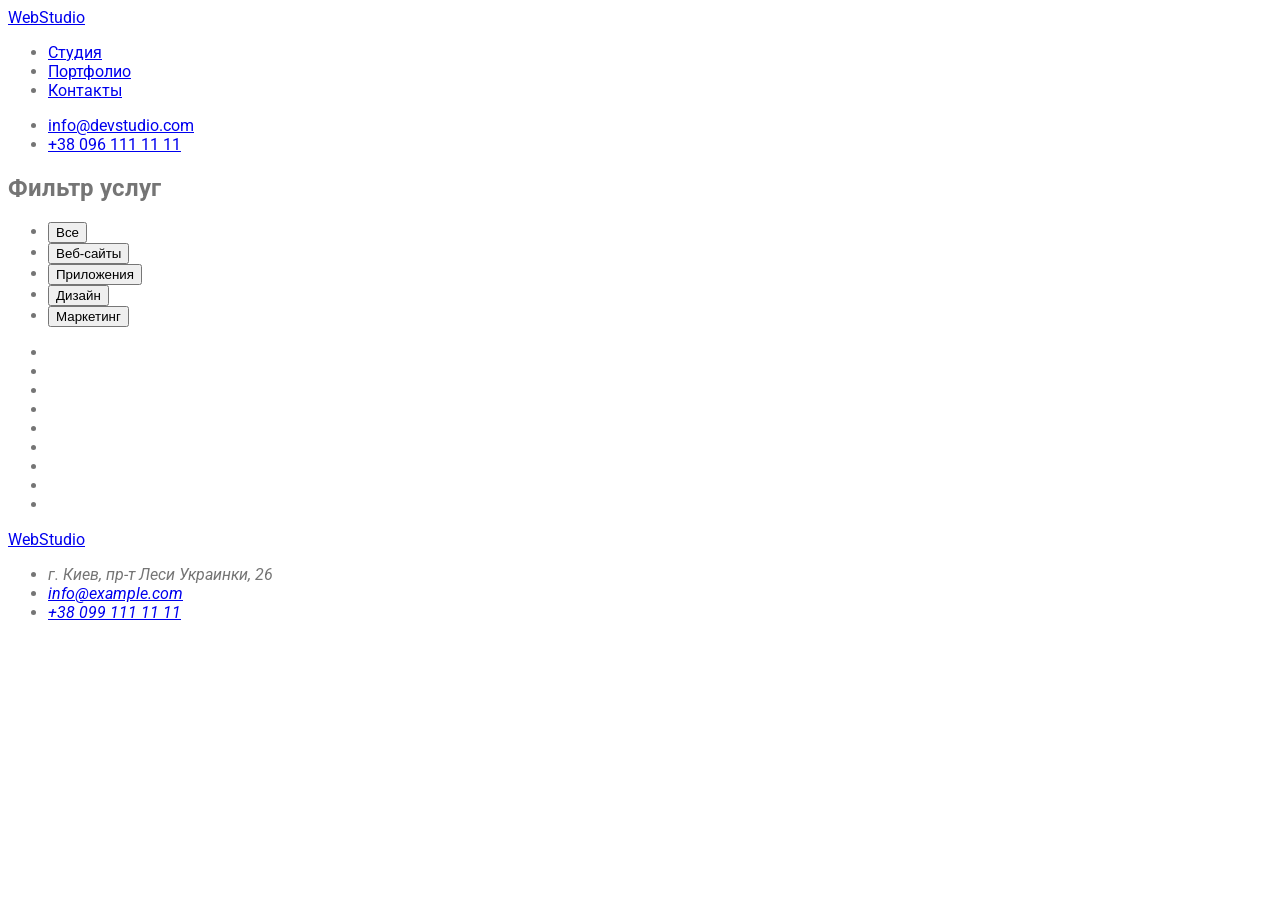
<file: portfolio.html>
<!DOCTYPE html>
<html lang="ru">

<head>
    <meta charset="UTF-8">
    <meta http-equiv="X-UA-Compatible" content="IE=edge">
    <meta name="viewport" content="width=device-width, initial-scale=1.0">
    <title>Web Studio</title>
    
     <link rel="preconnect" href="https://fonts.googleapis.com">
    <link rel="preconnect" href="https://fonts.gstatic.com" crossorigin>
    <link href="https://fonts.googleapis.com/css2?family=Raleway:wght@700&family=Roboto:wght@400;500;700;900&display=swap"
        rel="stylesheet">
    
    <link rel="stylesheet" href="./css/styles.css">
</head>

<body>
    <header>
        <nav>
            <a href="#">WebStudio</a>
            <ul>
                <li><a href="./index.html">Студия</a></li>
                <li><a href="#">Портфолио</a></li>
                <li><a href="#">Контакты</a></li>
            </ul>
        </nav>
        <ul>
            <li><a href="mailto:info@devstudio.com">info@devstudio.com</a></li>
            <li><a href="tel:+380961111111">+38 096 111 11 11</a></li>
        </ul>
    </header>

    <main>
        <section>
            <h1>Фильтр услуг</h1>
            <ul>
                <li><button type="button">Все</button></li>
                <li><button type="button">Веб-сайты</button></li>
                <li><button type="button">Приложения</button></li>
                <li><button type="button">Дизайн</button></li>
                <li><button type="button">Маркетинг</button></li>
            </ul>
        </section>

        <section>
            <ul>
                <li></li>
                <li></li>
                <li></li>
                <li></li>
                <li></li>
                <li></li>
                <li></li>
                <li></li>
                <li></li>
            </ul>
        </section>
    </main>

    <footer>
        <a href="#">WebStudio</a>
        <address>
            <ul>
                <li>г. Киев, пр-т Леси Украинки, 26</li>
                <li><a href="mailto:info@example.com">info@example.com</a></li>
                <li><a href="tel:+380991111111">+38 099 111 11 11</a></li>
            </ul>
        </address>

    </footer>
</body>

</html>
</file>
<file: css/styles.css>
body {
    color: #757575;

    font-family: "Arial", sans-serif;
    font-family: 'Roboto', sans-serif;
}
</file>
